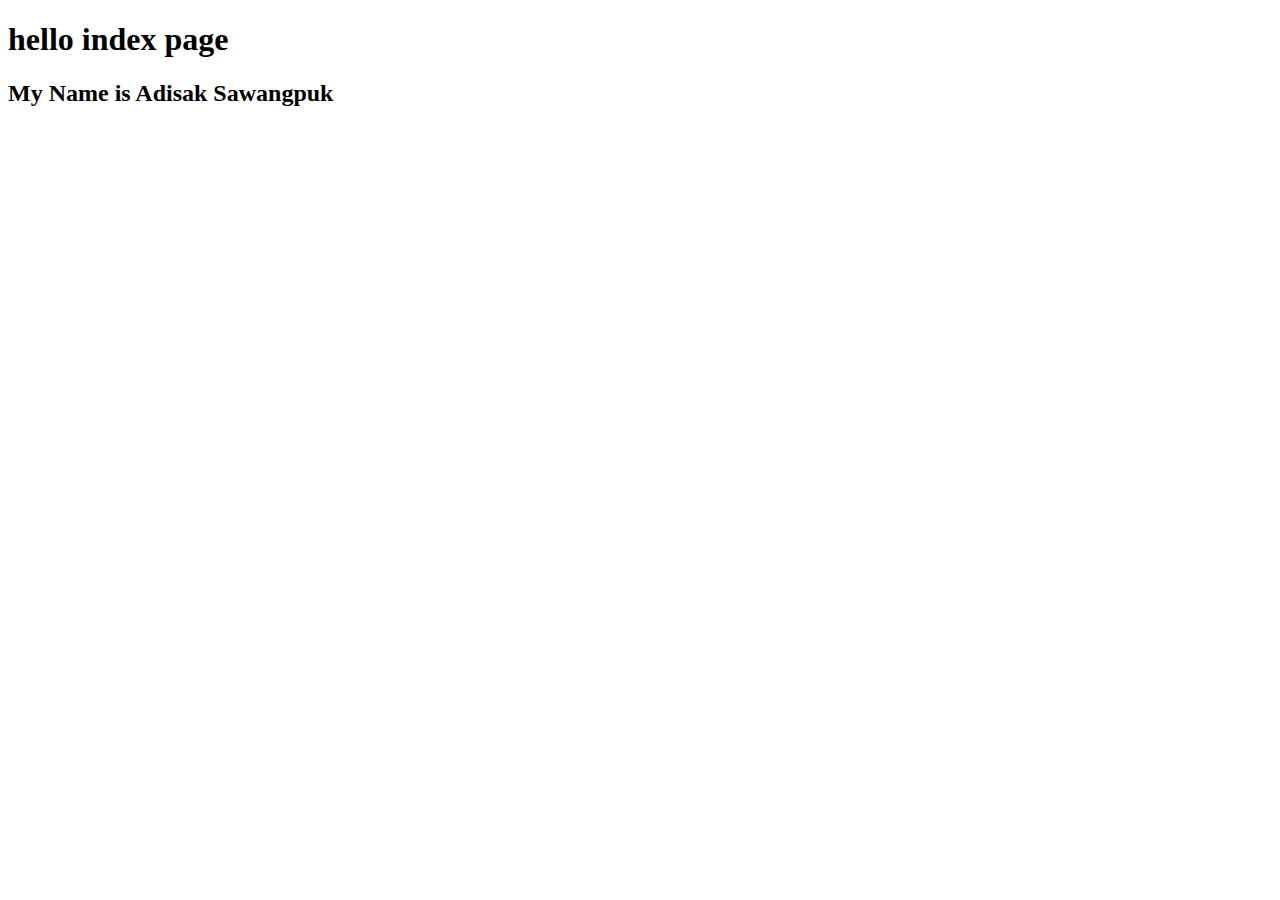
<file: index.html>
<!DOCTYPE html>
<html lang="en">
<head>
    <meta charset="UTF-8">
    <meta name="viewport" content="width=device-width, initial-scale=1.0">
    <title>TestGit</title>
</head>
<body>
    <h1>hello index page</h1>
    <h2>My Name is Adisak Sawangpuk</h2>
</body>
</html>
</file>
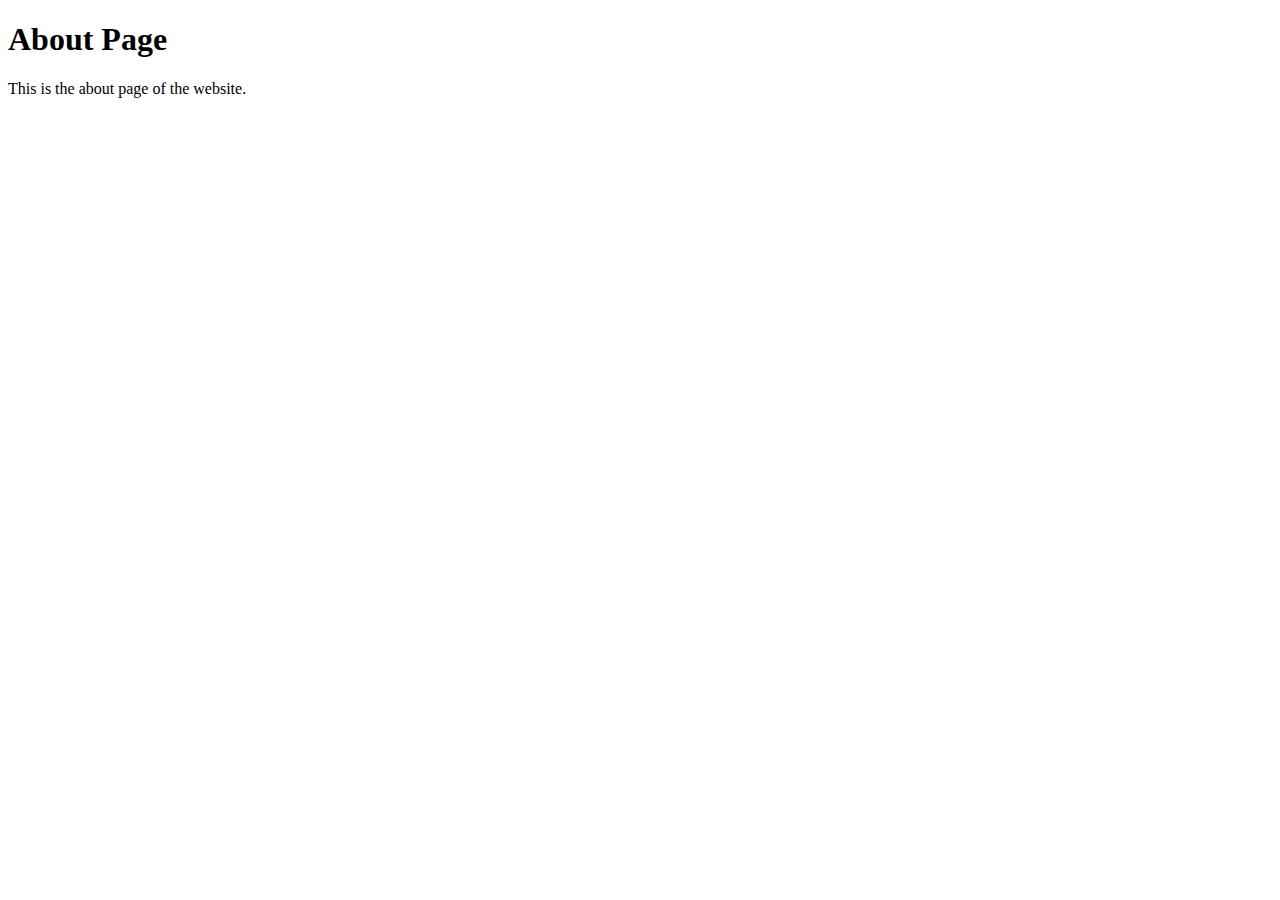
<file: about.html>
<!DOCTYPE html>
<html lang="en">
<head>
    <meta charset="UTF-8">
    <meta name="viewport" content="width=device-width, initial-scale=1.0">
    <title>about</title>
</head>
<body>
    <h1>About Page</h1>
    <p>This is the about page of the website.</p>
</body>
</html>
</file>
